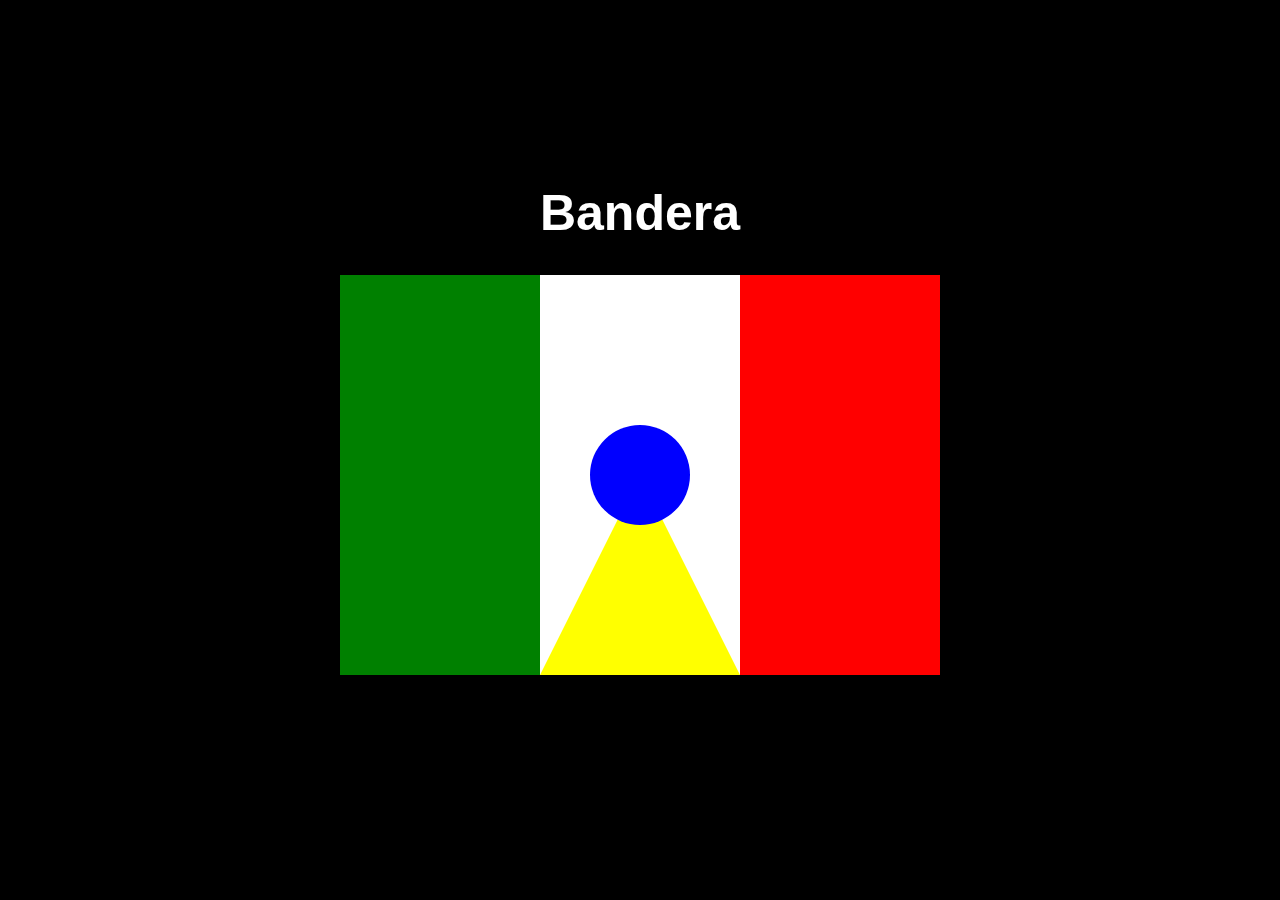
<file: bandera/index.html>
<!DOCTYPE html>
<html lang="en">
  <head>
    <meta charset="UTF-8" />
    <meta http-equiv="X-UA-Compatible" content="IE=edge" />
    <meta name="viewport" content="width=device-width, initial-scale=1.0" />
    <link rel="stylesheet" href="style.css" />
    <title>Bandera</title>
  </head>
  <body>
    <h1>Bandera</h1>
    <canvas width="600" height="400"></canvas>
    <script src="index.js"></script>
  </body>
</html>
</file>
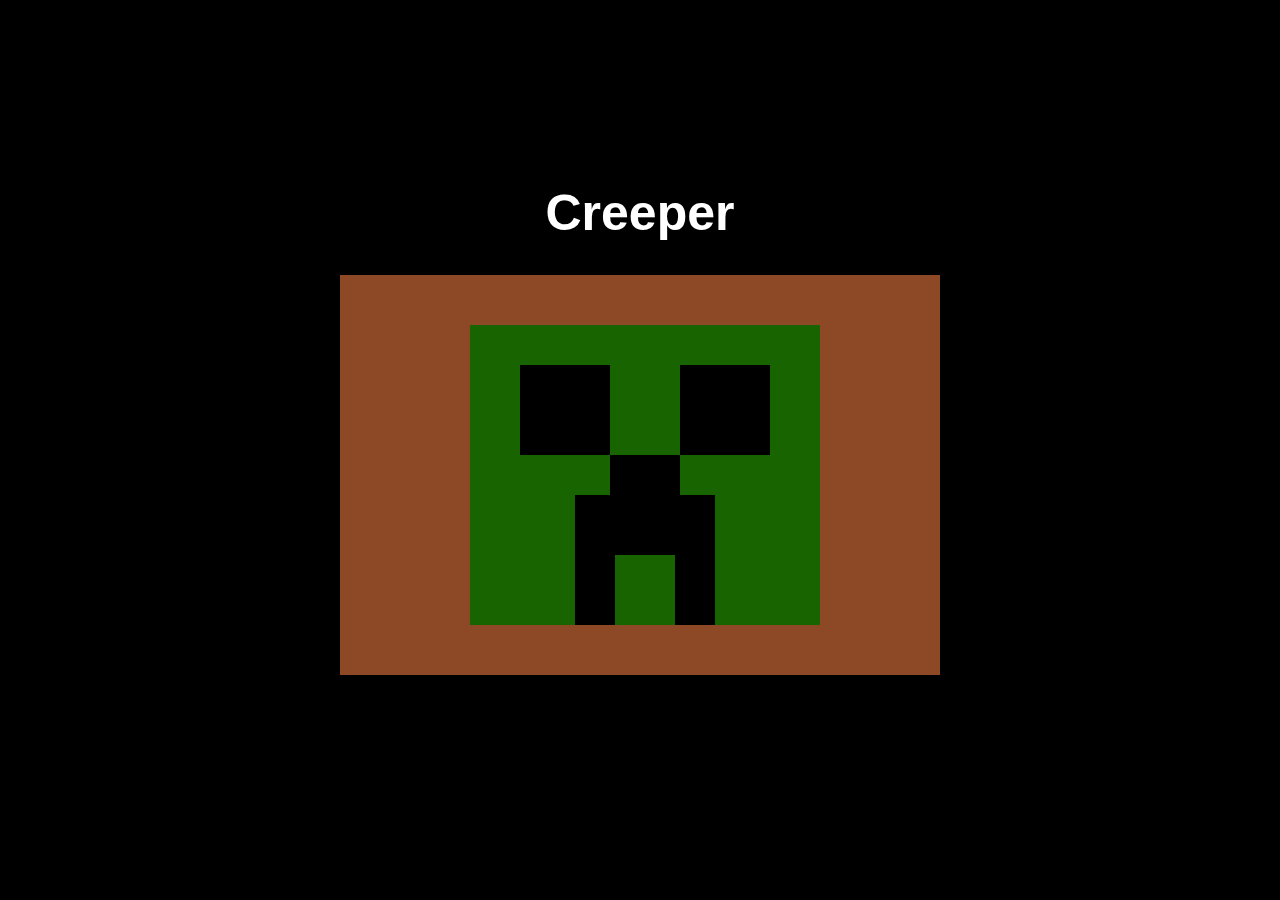
<file: creeper/index.html>
<!DOCTYPE html>
<html lang="en">
  <head>
    <meta charset="UTF-8" />
    <meta http-equiv="X-UA-Compatible" content="IE=edge" />
    <meta name="viewport" content="width=device-width, initial-scale=1.0" />
    <link rel="stylesheet" href="style.css" />
    <title>creeper</title>
  </head>
  <body>
    <h1>Creeper</h1>
    <canvas width="600" height="400"></canvas>
    <script src="index.js"></script>
  </body>
</html>
</file>
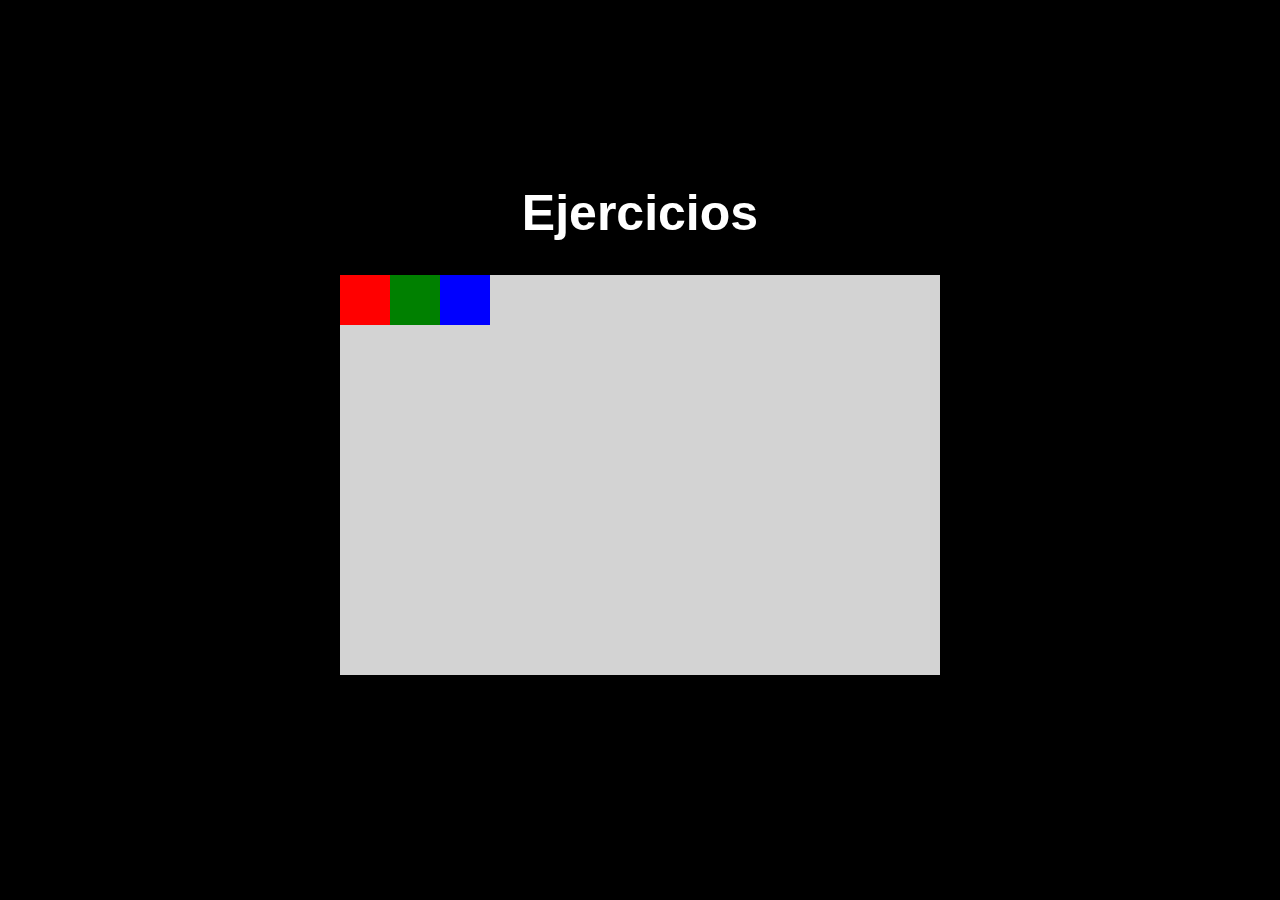
<file: ejercicios/index.html>
<!DOCTYPE html>
<html lang="en">
  <head>
    <meta charset="UTF-8" />
    <meta http-equiv="X-UA-Compatible" content="IE=edge" />
    <meta name="viewport" content="width=device-width, initial-scale=1.0" />
    <link rel="stylesheet" href="style.css" />
    <title>Ejercicios</title>
  </head>
  <body>
    <h1>Ejercicios</h1>
    <canvas width="600" height="400"></canvas>
    <script src="index.js"></script>
  </body>
</html>
</file>
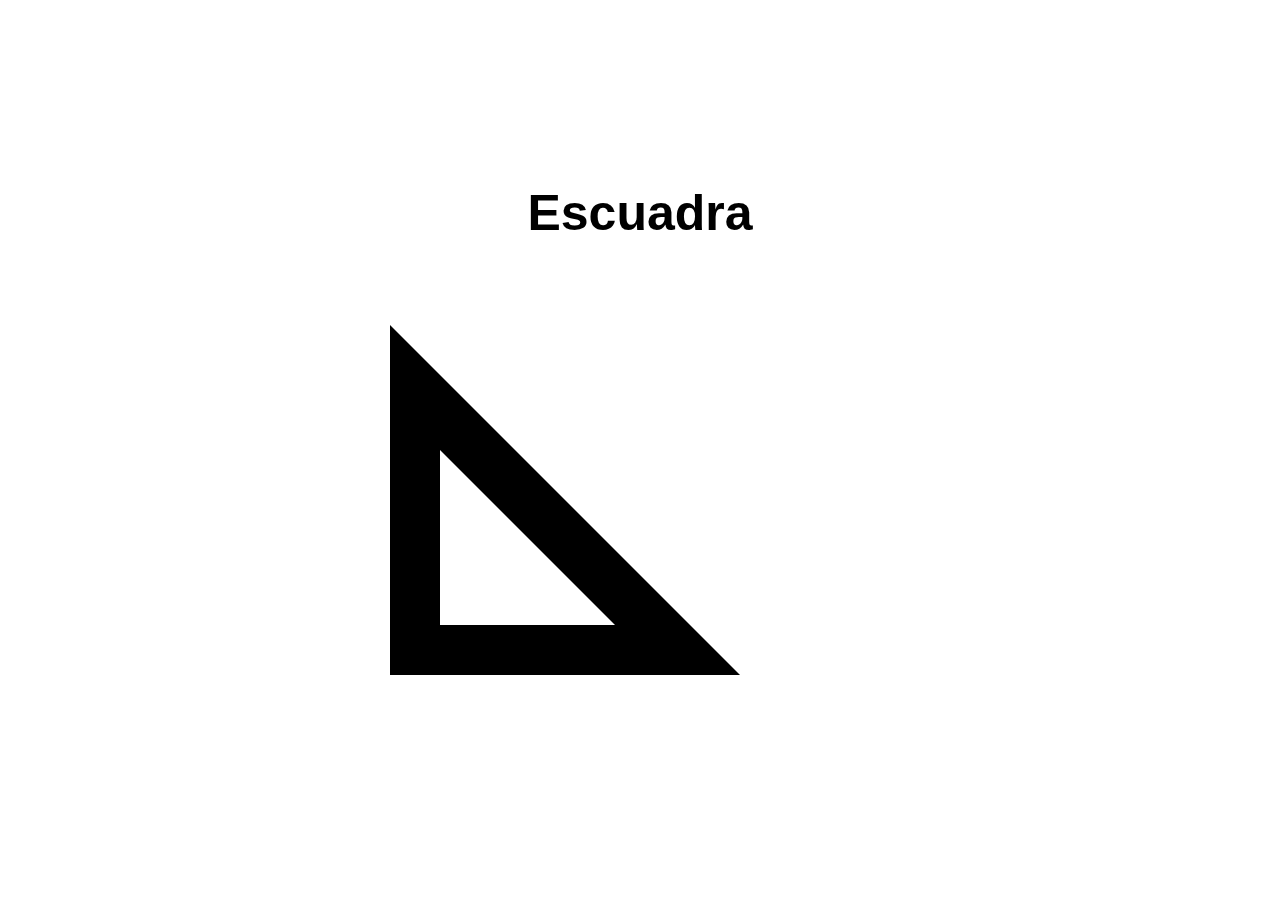
<file: Escuadra/index.html>
<!DOCTYPE html>
<html lang="en">
  <head>
    <meta charset="UTF-8" />
    <meta http-equiv="X-UA-Compatible" content="IE=edge" />
    <meta name="viewport" content="width=device-width, initial-scale=1.0" />
    <link rel="stylesheet" href="style.css" />
    <title>Escuadra</title>
  </head>
  <body>
    <h1>Escuadra</h1>
    <canvas width="600" height="400"></canvas>
    <script src="index.js"></script>
  </body>
</html>
</file>
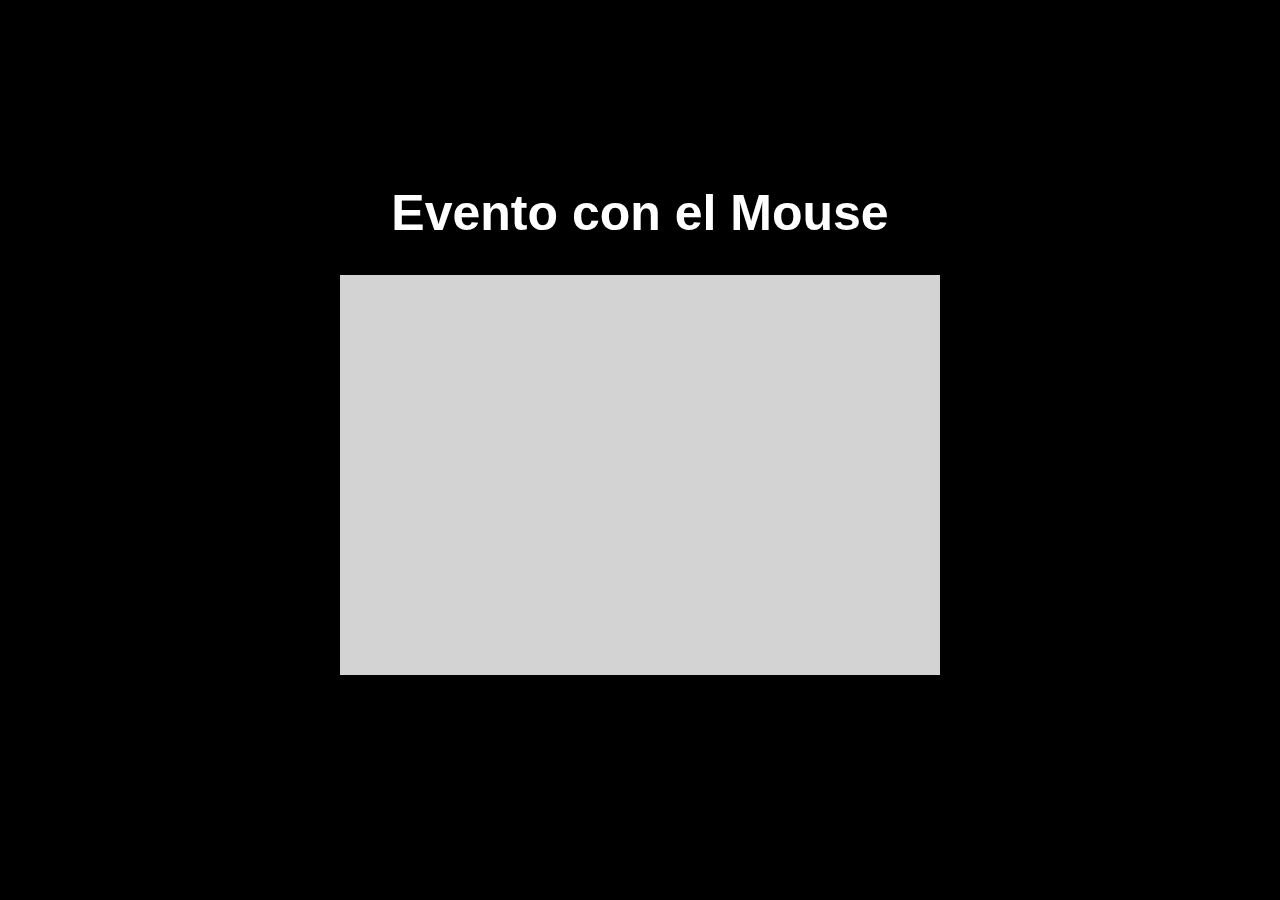
<file: eventoMouse/index.html>
<!DOCTYPE html>
<html lang="en">
  <head>
    <meta charset="UTF-8" />
    <meta http-equiv="X-UA-Compatible" content="IE=edge" />
    <meta name="viewport" content="width=device-width, initial-scale=1.0" />
    <link rel="stylesheet" href="style.css" />
    <title>Evento Mouse</title>
  </head>
  <body>
    <h1>Evento con el Mouse</h1>
    <canvas width="600" height="400"></canvas>
    <script src="index.js"></script>
  </body>
</html>
</file>
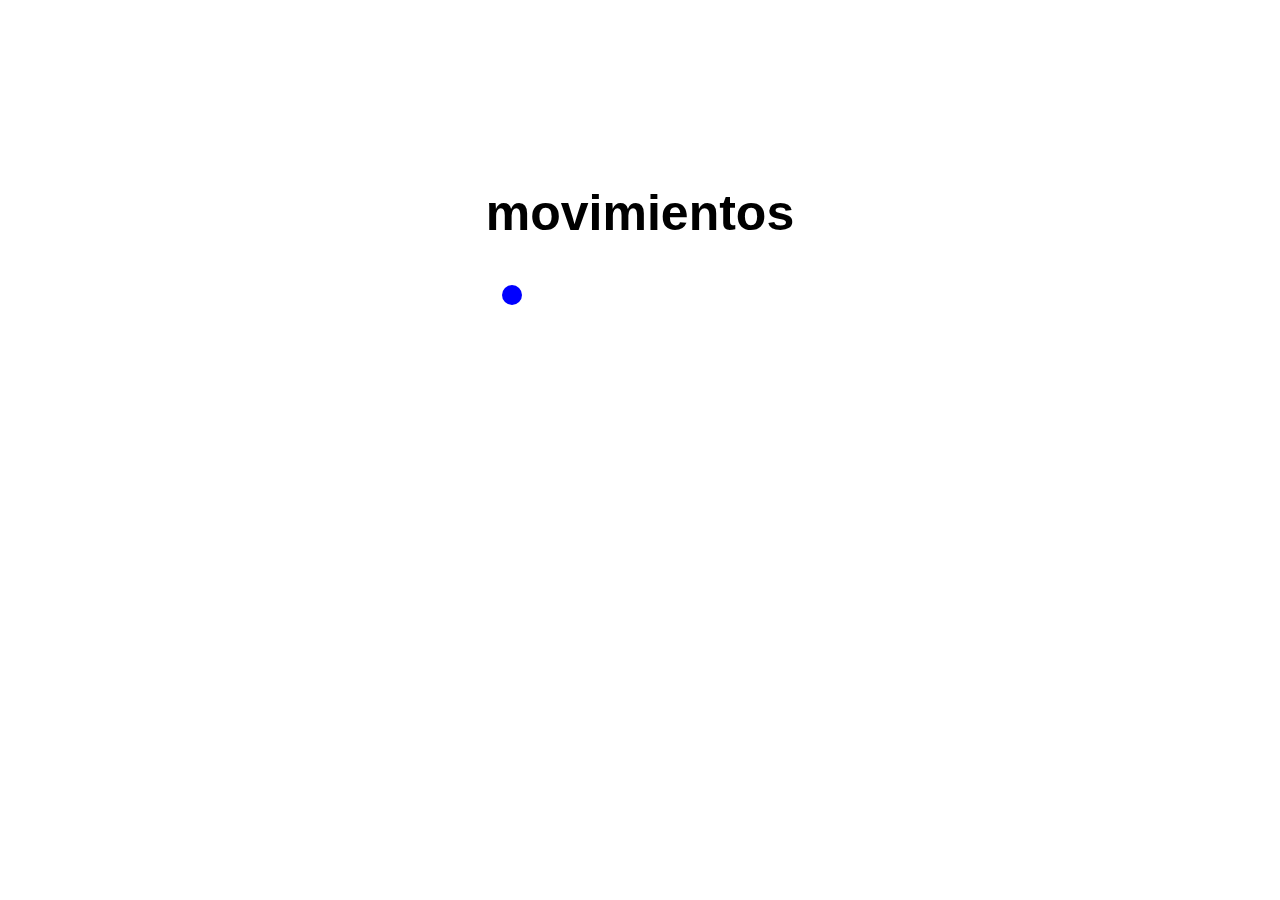
<file: figura en movimiento/index.html>
<!DOCTYPE html>
<html lang="en">
  <head>
    <meta charset="UTF-8" />
    <meta http-equiv="X-UA-Compatible" content="IE=edge" />
    <meta name="viewport" content="width=device-width, initial-scale=1.0" />
    <link rel="stylesheet" href="style.css" />
    <title>movimientos</title>
  </head>
  <body>
    <h1>movimientos</h1>
    <canvas width="600" height="400"></canvas>
    <script src="index.js"></script>
  </body>
</html>
</file>
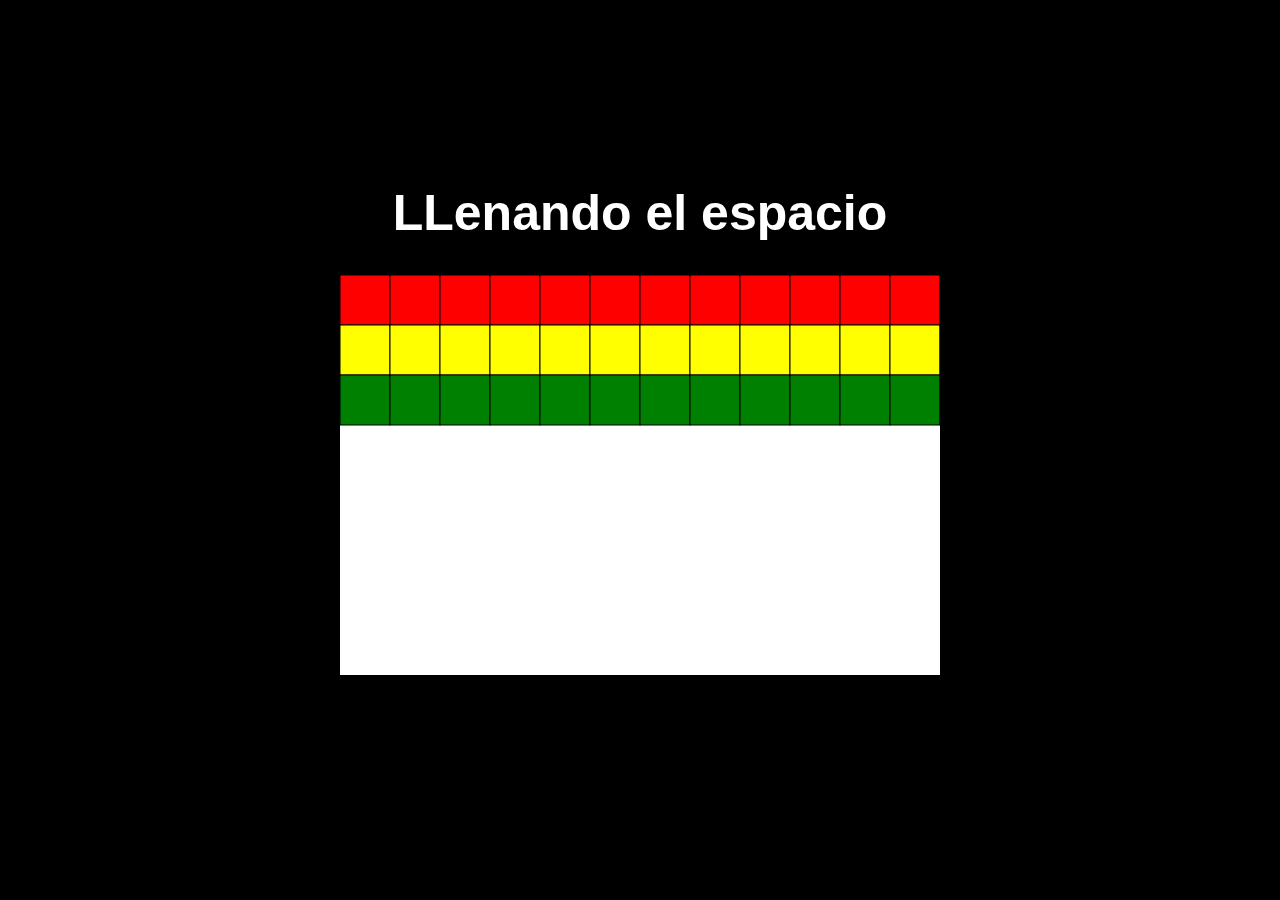
<file: funcionBandera/index.html>
<!DOCTYPE html>
<html lang="en">
  <head>
    <meta charset="UTF-8" />
    <meta http-equiv="X-UA-Compatible" content="IE=edge" />
    <meta name="viewport" content="width=device-width, initial-scale=1.0" />
    <link rel="stylesheet" href="style.css" />
    <title>LLenando el espacio</title>
  </head>
  <body>
    <h1>LLenando el espacio</h1>
    <canvas width="600" height="400"></canvas>
    <script src="index.js"></script>
  </body>
</html>
</file>
<file: bandera/style.css>
body {
  background-color: #000000;
  font-family: "Arial", sans-serif;
  margin: 0;
  padding: 0;
  display: flex;
  justify-content: center;
  align-items: center;
  margin: 150px;
  flex-direction: column;
}
h1 {
  font-size: 50px;
  color: #ffffff;
}
</file>
<file: creeper/style.css>
body {
  background-color: #000000;
  font-family: "Arial", sans-serif;
  margin: 0;
  padding: 0;
  display: flex;
  justify-content: center;
  align-items: center;
  margin: 150px;
  flex-direction: column;
}
h1 {
  font-size: 50px;
  color: #ffffff;
}
</file>
<file: ejercicios/style.css>
body {
  background-color: #000000;
  font-family: "Arial", sans-serif;
  margin: 0;
  padding: 0;
  display: flex;
  justify-content: center;
  align-items: center;
  margin: 150px;
  flex-direction: column;
}
h1 {
  font-size: 50px;
  color: #ffffff;
}
</file>
<file: Escuadra/style.css>
body {
  font-family: "Arial", sans-serif;
  margin: 0;
  padding: 0;
  display: flex;
  justify-content: center;
  align-items: center;
  margin: 150px;
  flex-direction: column;
}
h1 {
  font-size: 50px;
}
</file>
<file: eventoMouse/style.css>
body {
  background-color: #000000;
  font-family: "Arial", sans-serif;
  margin: 0;
  padding: 0;
  display: flex;
  justify-content: center;
  align-items: center;
  margin: 150px;
  flex-direction: column;
}
h1 {
  font-size: 50px;
  color: #ffffff;
}
</file>
<file: figura en movimiento/style.css>
body {
  font-family: "Arial", sans-serif;
  margin: 0;
  padding: 0;
  display: flex;
  justify-content: center;
  align-items: center;
  margin: 150px;
  flex-direction: column;
}
h1 {
  font-size: 50px;
}
</file>
<file: funcionBandera/style.css>
body {
  background-color: #000000;
  font-family: "Arial", sans-serif;
  margin: 0;
  padding: 0;
  display: flex;
  justify-content: center;
  align-items: center;
  margin: 150px;
  flex-direction: column;
}
h1 {
  font-size: 50px;
  color: #ffffff;
}
</file>
